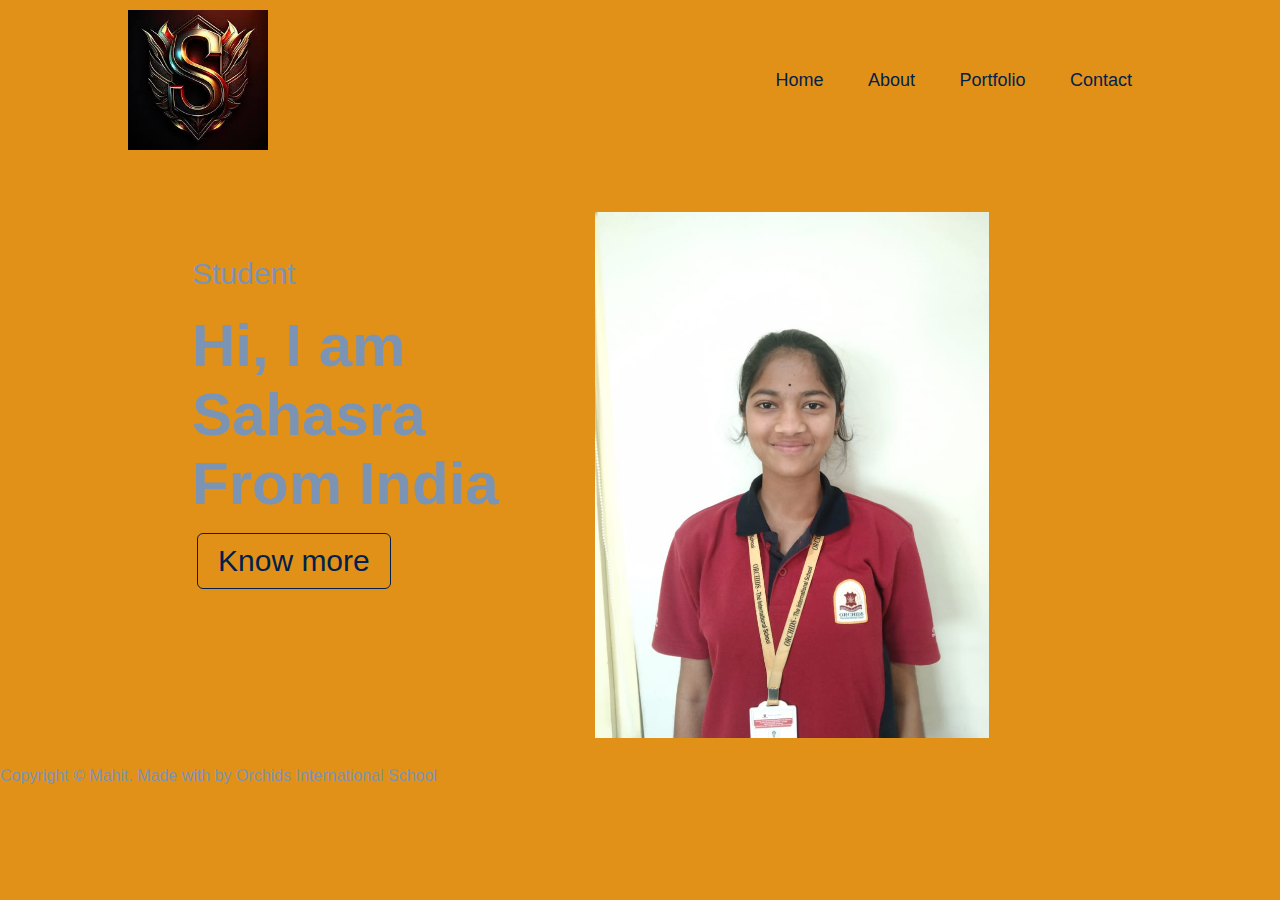
<file: index.html>
<!DOCTYPE html>
<html>
<head>
    <title>Sahasra | Home</title>
    <link rel="stylesheet" href="thee.css">
    <link rel="stylesheet" href="the.css">
</head>
<body>
    <!-- Header Section -->
        <header>
                <nav>
                    <img src="logo.jpg" class="logo">
                    <ul id="sidemenu">
                <li><a href="https://throneking.github.io/sahasra.com/">Home</a></li>
                <li><a href="https://throneking.github.io/sahasra4/">About</a></li>
                <li><a href="https://throneking.github.io/sahasra2/">Portfolio</a></li>
                <li><a href="https://throneking.github.io/sahasra3/">Contact</a></li> 
                    </ul>
                </nav>
        </header>

    <!-- Home Section -->

   <main>
    <section class="main-header-row">
            <div class="main-header-col-1">
                <p>Student</p>
                <h1>Hi, I am Sahasra From India</h1>
                <a href="https://throneking.github.io/sahasra4/" class="btn">Know more</a>
            </div>
            <div class="main-header-col-2">
                <img src="sahasra.jpg">    
            </div>
    </section>
   </main> 

   <!-- Footer Section -->
   
   <footer class="copyright">
    <p>Copyright &copy; Mahit. Made with <i class="fa-solid fa-heart"></i> by Orchids International School</p>
   </footer>
    
</body>

</html>
</file>
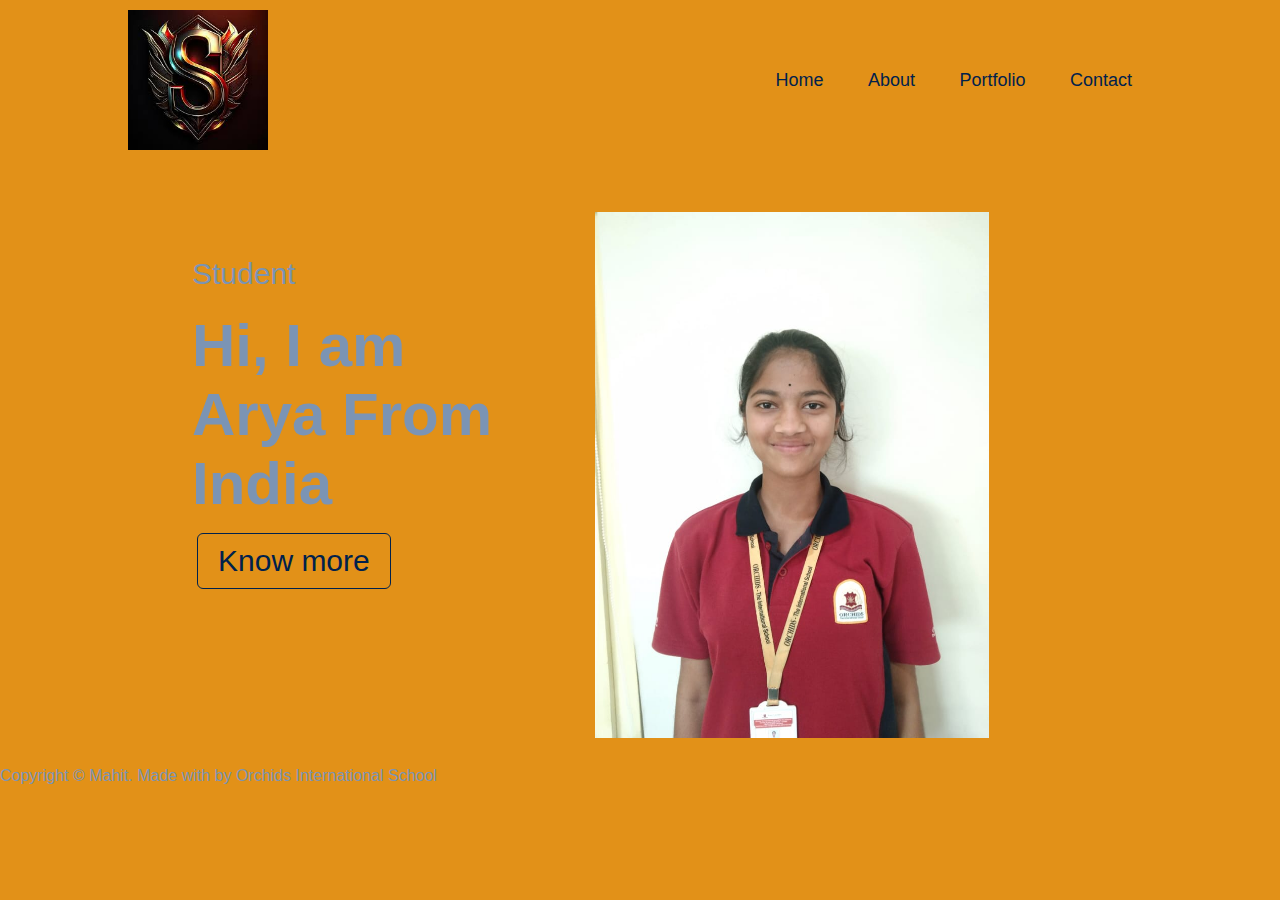
<file: act.html>
<!DOCTYPE html>
<html>
<head>
    <title>Arya | Home</title>
    <link rel="stylesheet" href="thee.css">
    <link rel="stylesheet" href="the.css">
</head>
<body>
    <!-- Header Section -->
        <header>
                <nav>
                    <img src="logo.jpg" class="logo">
                    <ul id="sidemenu">
                        <li><a href="act.html">Home</a></li>
                        <li><a href="4.html">About</a></li>
                        <li><a href="2.html">Portfolio</a></li>
                        <li><a href="3.html">Contact</a></li>
                    </ul>
                </nav>
        </header>

    <!-- Home Section -->

   <main>
    <section class="main-header-row">
            <div class="main-header-col-1">
                <p>Student</p>
                <h1>Hi, I am Arya From India</h1>
                <a href="4.html" class="btn">Know more</a>
            </div>
            <div class="main-header-col-2">
                <img src="sahasra.jpg">    
            </div>
    </section>
   </main> 

   <!-- Footer Section -->
   
   <footer class="copyright">
    <p>Copyright &copy; Mahit. Made with <i class="fa-solid fa-heart"></i> by Orchids International School</p>
   </footer>
    
</body>

</html>
</file>
<file: thee.css>
*{
    margin: 0;
    padding: 0;
    font-family: 'Nunito Sans', sans-serif;
    box-sizing: border-box;
 }
 body{
     background: #515253;
     color: #ca4c26;
 }
 
 header{
    padding: 10px 10%;
    justify-content: space-between;
 }
 nav{
     display: flex;
     align-items: center;
     justify-content: space-between;
     flex-wrap: nowrap;
 }
 
 .logo{
     width: 140px;
 }
 
 nav ul li{
     display: inline-block;
     list-style: none;
     margin: 10px 20px;   
 }
 
 nav ul li a{
     color: #00214C;
     text-decoration: none;
     font-size: 18px;
     position: relative;
 }
 
 nav ul li a::after{
     content:'';
     width: 0;
     height: 3px;
     background: #00214C;
     position: absolute;
     left: 0;
     bottom: -6px;
     transition: 0.5s;
 }
 
 nav ul li a:hover::after{
     width: 100%;
 }
 
 /* home section content */
 
 .main-header-col-1{
     margin-top: 8%;
     font-size: 30px;
 }
 
 .main-header-col-1 h1{
     font-size: 60px;
     margin-top: 20px;
 }
 
 .main-header-row{
     padding: 25px 15%;
     display: flex;
     justify-content: center;
     flex-wrap: wrap;
  }
 
  .main-header-col-1{
     flex-basis: 35%;
  }
  .main-header-col-2 img{
     width: 80%;
  }
  .main-header-col-2{
     margin-top: 3%;
     flex-basis: 65%;
     padding-left: 10%;
  }
 /* About section */
 
  #about{
     padding: 70px 0 90px 70px;
     color: #00214C;
     margin-bottom: 20px;
  }
  .row{
     display: flex;
     justify-content: space-evenly;
     flex-wrap: nowrap;
  }
  .about-col-1{
     flex-basis: 50%;
     margin-right: 80px;
     margin-left: -50px;
     margin-top: 5%;
  }
  .about-col-1 img{
     border-radius: 15px;
  }
  .about-col-2{
     flex-basis: 75%;
  }
  .tab-titles{
     display: flex;
     margin: 20px 0 40px;
  }
 
  .tab-links{
     margin-right: 50px;
     font-size: 18px;
     font-weight: 500;
     cursor: pointer;
     position: relative;
  }
  .tab-links::after{
     content: '';
     width: 0;
     height: 3px;
     background: #00214C;
     position: absolute;
     left: 0;
     bottom: -8px;
     transition: 0.5s;
  }
  .tab-links.active-link::after{
     width: 50%;
  }
  .tab-contents ul li{
     list-style: none;
     margin: 10px 0;
  }
 
  .tab-contents ul li span{
     color: #00214C;
     font-size: 14px;
  }
  .tab-contents{
     display: none;
  }
 
  .tab-contents.active-tab{
     display: block;
  }
 
  /* ----------------------portfolio--------------------- */
 
  #portfolio{
    padding: 10px 0;
  }
 
  .container{
    padding: 10px 10%;
 }
 .sub-title{
    font-size: 50px;
    font-weight: 600;
    color: #00214C;
 }
  .work-list{
    display: grid;
    grid-template-columns: repeat(auto-fit, minmax(250px, 1fr));
    grid-gap: 40px;
    margin-top: 50px;
    margin-bottom: 90px;
  }
  .work{
    border-radius: 10px;
    position: relative;
    overflow: hidden;
  }
  .work img{
    width: 100%;
    border-radius: 10px;
    display: block;
    transition: transform 0.5s;
  }
 .layer{
    width: 100%;
    height: 0;
    background: linear-gradient(rgba(0,0,0,0.6),#00214C);
    border-radius: 10px;
    position: absolute;
    left: 0;
    bottom: 0;
    overflow: hidden;
    display: flex;
    align-items: center;
    justify-content: center;
    flex-direction: column;
    padding: 0 40px;
    text-align: center;
    font-size: 14px;
    transition: height 0.5s;
 }
 .layer h3{
    font-weight: 700;
    margin-bottom: 20px;
    color: #C4D5EC;
 }
 .layer p{
    color: #C4D5EC;
 }
 .layer a{
    margin-top: 60px;
    color: #00214C;
    text-decoration: none;
    font-size: 18px;
    line-height: 60px;
    background: #fff;
    width: 60px;
    height: 60px;
    border-radius: 50%;
    text-align: center;
 }
 .work:hover img{
    transform: scale(1.1);
 }
 .work:hover .layer{
    height: 100%;
 }
 .btn{
    display: block;
    margin: 50px auto;
    width: fit-content;
    border: 1px solid #00214C;
    padding: 10px 20px;
    margin-left: 5px;
    margin-top: 15px;
    border-radius: 6px;
    text-decoration: none;
    color: #00214C;
    transition: background 0.5s;
 }
 .btn:hover{
    background: #00214C;
    color: #C4D5EC;
 }
</file>
<file: the.css>
body {
    background: #e29118;
    color: #7b94b4;
}
* {
    margin: 0;
    padding: 0;
    font-family: 'Nunito Sans', sans-serif;
    box-sizing: border-box;
}
user agent stylesheet
body {
    display: block;
    margin: 8px;
}
:host, :root {
    --fa-style-family-classic: "Font Awesome 6 Free";
    --fa-font-solid: normal 900 1em/1 "Font Awesome 6 Free";
}
:host, :root {
    --fa-font-regular: normal 400 1em/1 "Font Awesome 6 Free";
}
:host, :root {
    --fa-style-family-brands: "Font Awesome 6 Brands";
    --fa-font-brands: normal 400 1em/1 "Font Awesome 6 Brands";
}
</file>
